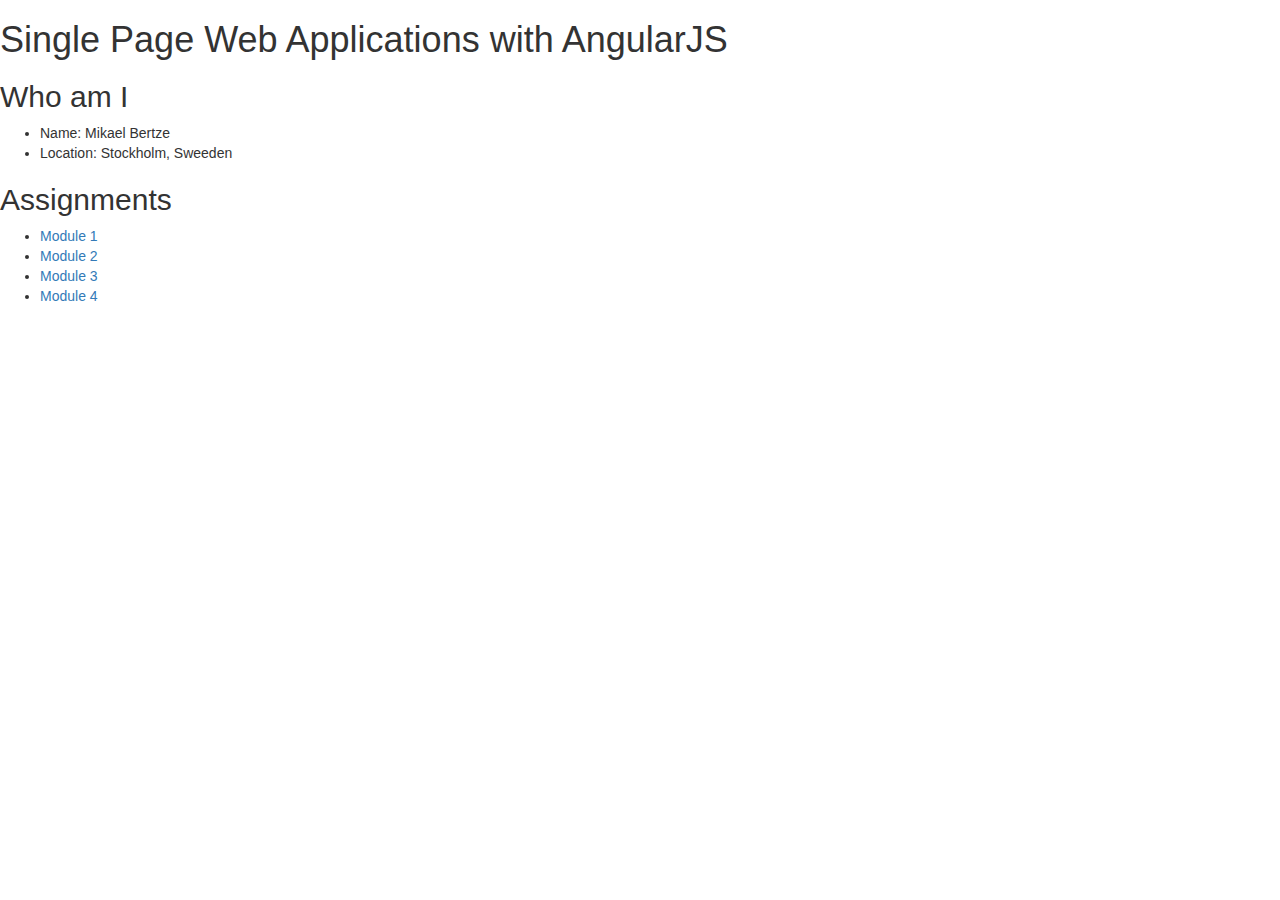
<file: index.html>
<!DOCTYPE html>
<html>
  <head>
    <meta name="viewport" content="width=device-width, initial-scale=1">
    <link rel="stylesheet" href="frontPage/styles/bootstrap.min.css">
    <title>Test</title>
  </head>
  <body>
    <div>
      <h1>Single Page Web Applications with AngularJS</h1>
      <h2>Who am I</h2>
      <ul>
        <li>Name: Mikael Bertze</li>
        <li>Location: Stockholm, Sweeden</li>
      </ul>

      <h2>Assignments</h2>
      <ul>
        <li><a href="module1_solution"> Module 1</a></li>
        <li><a href="module2_solution"> Module 2</a></li>
        <li><a href="module3_solution"> Module 3</a></li>
        <li><a href="module4_solution"> Module 4</a></li>
      </ul>

  </div>
  </body>
</html>
</file>
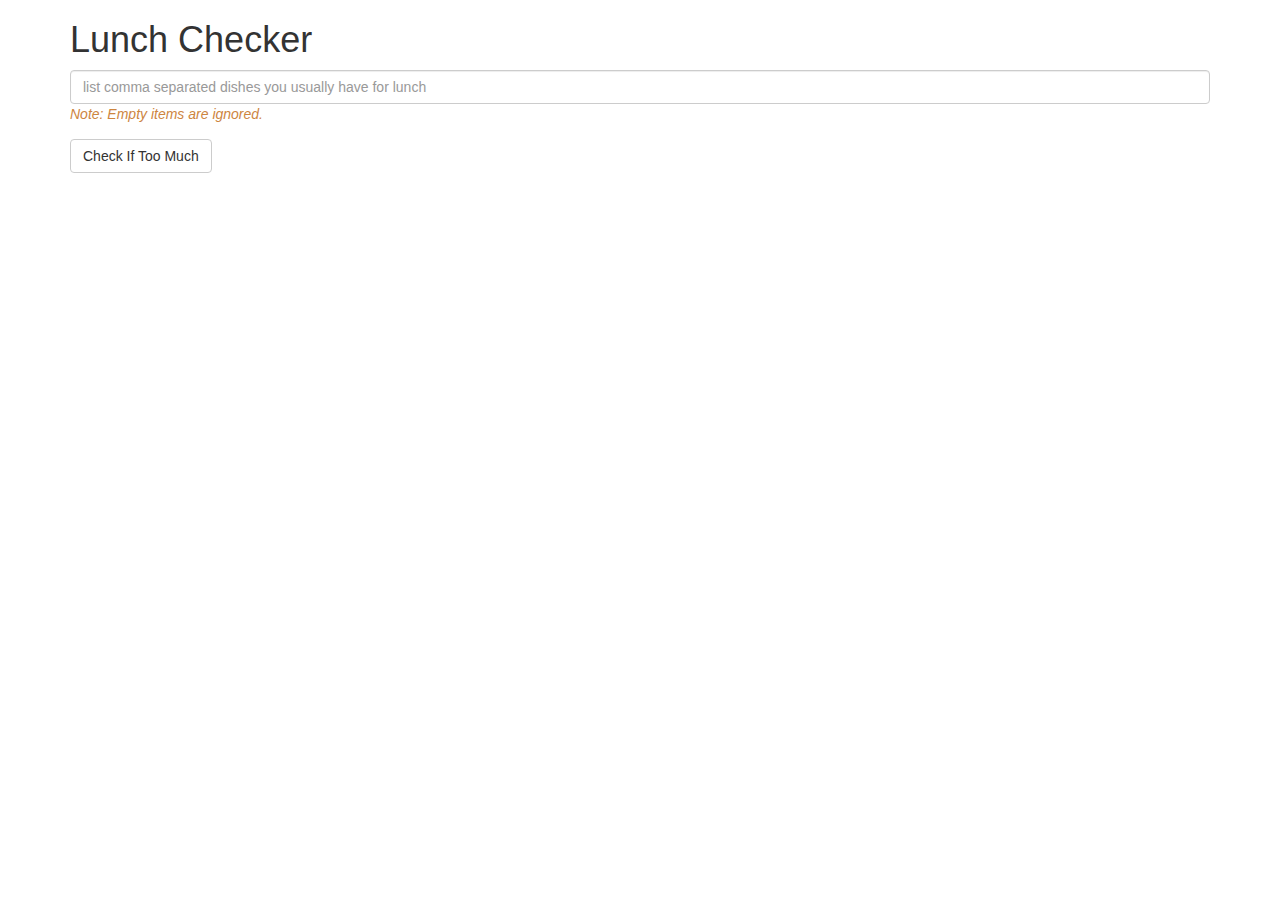
<file: module1_solution/index.html>
<!doctype html>
<html lang="en">
  <head>
    <title>Lunch Checker</title>
    <meta name="viewport" content="width=device-width, initial-scale=1">
    <link rel="stylesheet" href="styles/bootstrap.min.css">
    <script src="angular.min.js"></script>
    <script src="app.js"></script>
    <style>
      .message { font-size: 1.3em; font-weight: bold; }
      .note { font-style: italic; color: peru; }
    </style>
  </head>
<body ng-app="LunchCheck">
   <div class="container" ng-controller="LunchCheckController">
     <h1>Lunch Checker</h1>

         <div class="form-group">
             <input id="lunch-menu" type="text"
             placeholder="list comma separated dishes you usually have for lunch"
             class="form-control"
             ng-model="dishes">
             <p class="note">
               Note: Empty items are ignored.
             </p>
         </div>
         <div class="form-group">
             <button class="btn btn-default" ng-click="check()">Check If Too Much</button>
         </div>
         <div class="form-group message">
          {{message}}  <!-- Your message can go here. -->
         </div>
   </div>

</body>
</html>
</file>
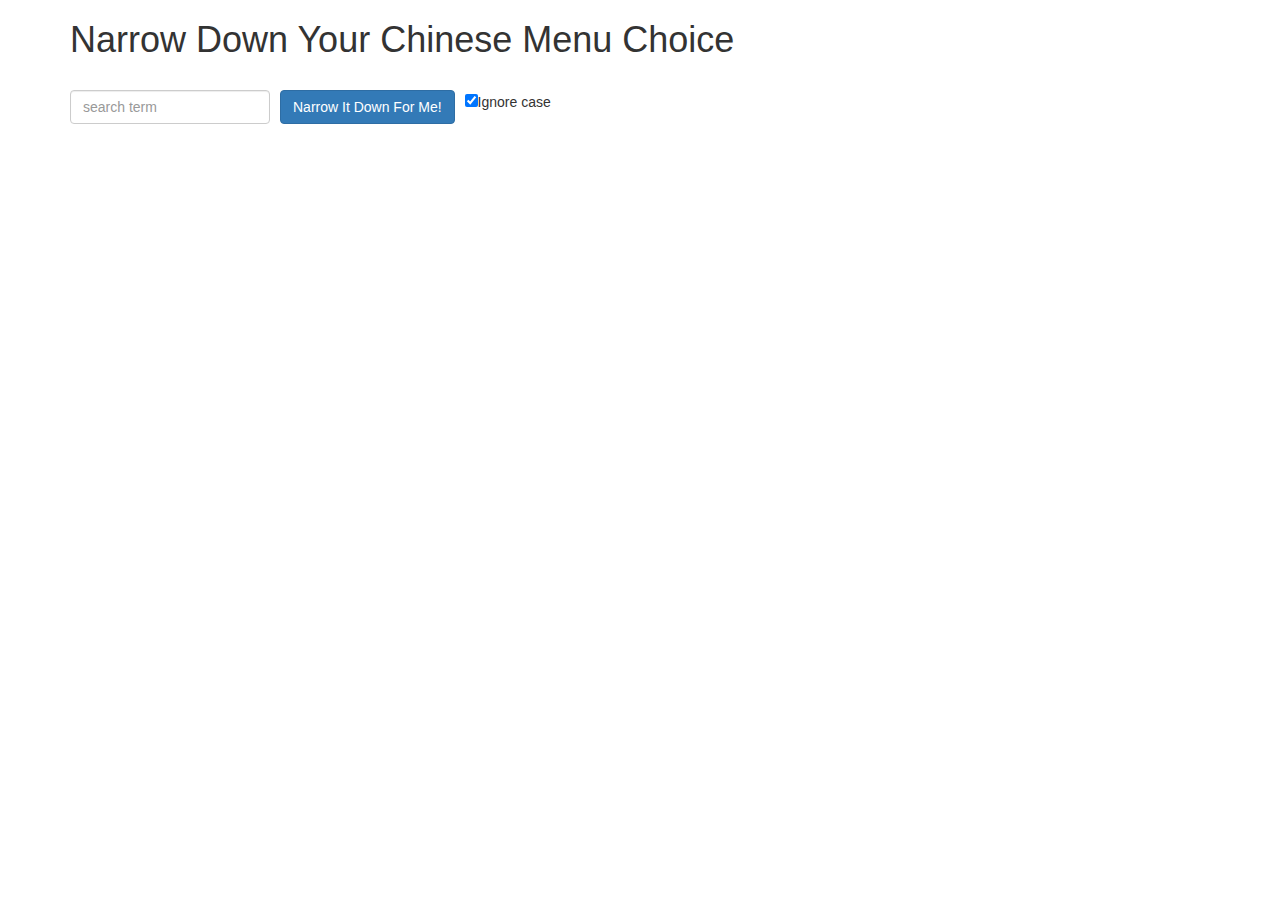
<file: module3_solution/index.html>
<!doctype html>
<html lang="en">
  <head>
    <title>Narrow Down Your Menu Choice</title>
    <meta name="viewport" content="width=device-width, initial-scale=1">
    <link rel="stylesheet" href="styles/bootstrap.min.css">
    <link rel="stylesheet" href="styles/styles.css">
    <script src="angular.min.js"></script>
    <script src="app.js"></script>
  </head>
<body ng-app="ChinaMenu">
   <div class="container" ng-controller="NarrowItDownController as Ctrl">
    <h1>Narrow Down Your Chinese Menu Choice</h1>

    <div class="form-group">
      <input ng-model="Ctrl.searchTerm" type="text" placeholder="search term" class="form-control">
    </div>
    <div class="form-group narrow-button">
      <button class="btn btn-primary" ng-click="Ctrl.narrow()">Narrow It Down For Me!</button>
    </div>
    <div class="form-group narrow-button">
      <input type="checkbox" ng-model="Ctrl.ignoreCase">Ignore case</input>
    </div>

    <!-- found-items should be implemented as a component -->
    <found-items ng-if="Ctrl.searchResultVisible" found="Ctrl.found" nothing-found="Ctrl.nothingFound" on-remove="Ctrl.remove(index)"></found-items>
  </div>

</body>
</html>
</file>
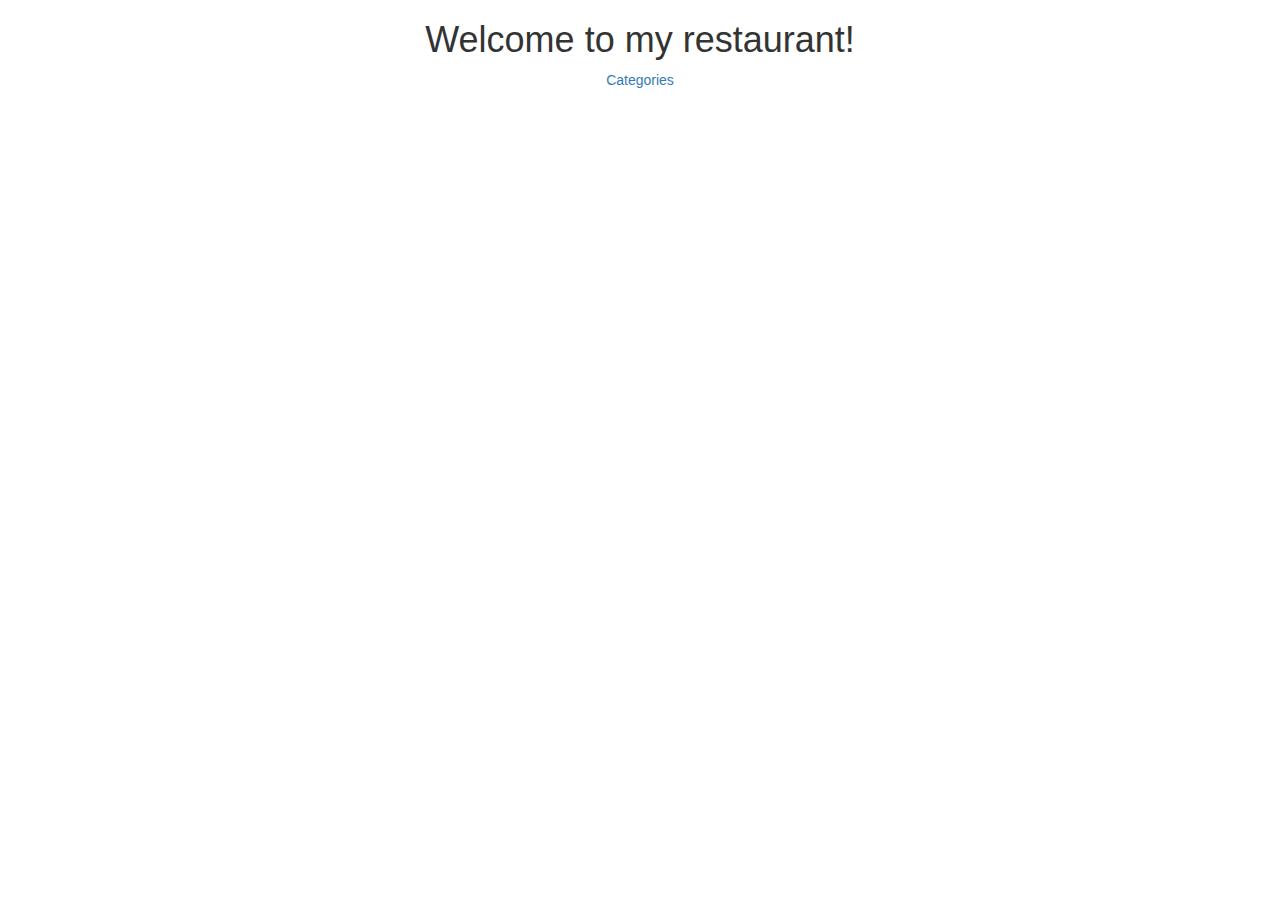
<file: module4_solution/index.html>
<!DOCTYPE html>
<html ng-app="MenuApp">
  <head>
    <meta charset="utf-8">

    <link rel="stylesheet" href="css/bootstrap.min.css">
    <link rel="stylesheet" href="css/styles.css">

    <!-- Libraries -->
    <script src="lib/angular.min.js"></script>
    <script src="lib/angular-ui-router.min.js"></script>


    <!-- Modules -->
    <script src="src/data.module.js"></script>
    <script src="src/menuapp.module.js"></script>

    <!-- Routes -->
    <script src="src/routes.js"></script>

    <!-- Controllers -->
    <script src="src/menuapp.controller.js"></script>
    <script src="src/items.controller.js"></script>

    <!-- Services -->
    <script src="src/menudata.service.js"></script>

    <!-- Components -->
    <script src="src/categories.component.js"></script>
    <script src="src/items.component.js"></script>



    <title>My crappy restaurant!</title>

  </head>
  <body>
    <div class="home">
      <h1>Welcome to my restaurant!</h1>
    </div>
    <ui-view></ui-view>

  </body>
</html>
</file>
<file: module3_solution/styles/styles.css>
h1 {
  margin-bottom: 30px;
}
input[type="text"] {
  width: 200px;
  float: left;
}



.found-items {
  margin-top: 100px;
}
.item-name {
  /*margin: 0;
  padding: 0;*/
  font-weight: bold;
  color: #550000;
}

.item-description {
  font-weight: normal;
  font-style: italic;
  color: #555555;
}
.narrow-button {
  float: left;
  margin-left: 10px;
}


.loader {
  display: none;
  margin-left: 5px;
  font-size: 10px;
  float: left;
  border-top: 1.1em solid rgba(147, 147, 147, 0.2);
  border-right: 1.1em solid rgba(147, 147, 147, 0.2);
  border-bottom: 1.1em solid rgba(147, 147, 147, 0.2);
  border-left: 1.1em solid #676767;
  -webkit-transform: translateZ(0);
  -ms-transform: translateZ(0);
  transform: translateZ(0);
  -webkit-animation: load8 1.1s infinite linear;
  animation: load8 1.1s infinite linear;
}
.loader,
.loader:after {
  border-radius: 50%;
  width: 3em;
  height: 3em;
}
@-webkit-keyframes load8 {
  0% {
    -webkit-transform: rotate(0deg);
    transform: rotate(0deg);
  }
  100% {
    -webkit-transform: rotate(360deg);
    transform: rotate(360deg);
  }
}
@keyframes load8 {
  0% {
    -webkit-transform: rotate(0deg);
    transform: rotate(0deg);
  }
  100% {
    -webkit-transform: rotate(360deg);
    transform: rotate(360deg);
  }
}
</file>
<file: module4_solution/css/styles.css>
html {
  align-content: center;
  align-items: center;
}

div.home {
  text-align: center;

}

div.menu {
  text-align: center;
  
}

div.categories {
  text-align: center;
  width: 50%;
  margin-left: auto ;
  margin-right: auto ;
  padding-top: 10px;

}
</file>
